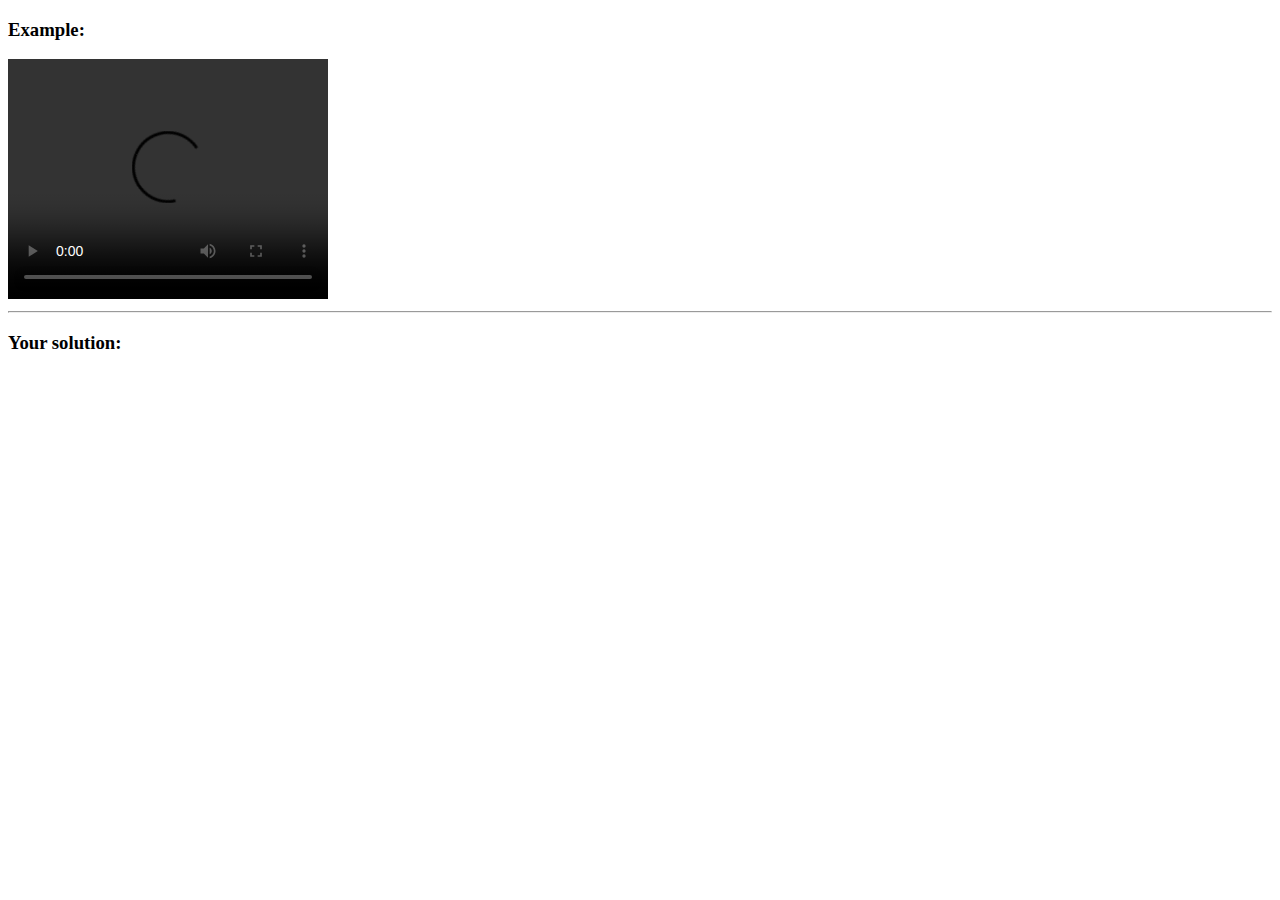
<file: 5 - dance party/index.html>
<!DOCTYPE html>
<html>
  <head>
    <meta charset="utf-8">
    <title>Dom!</title>
    <link rel="stylesheet" href="./style.css">
  </head>
  <body>
    <h3>Example:</h3>
      <video width="320" height="240" controls>
        <source src="https://i.gyazo.com/c9f3d520447ebb761e3f177255c7e9bf.mp4" type="video/mp4">
        Your browser does not support the video tag.
      </video>
    <hr>
    <h3>Your solution:</h3>
    <div class="color"></div>
    <div class="color"></div>
    <div class="color"></div>
    <div class="color"></div>
  </body>
  <script src="./app.js"></script>
</html>
</file>
<file: 5 - dance party/style.css>
img{
  height:300px;
}

div{
  width: 50px;
  height:50px;
  display:inline-block;
}
</file>
